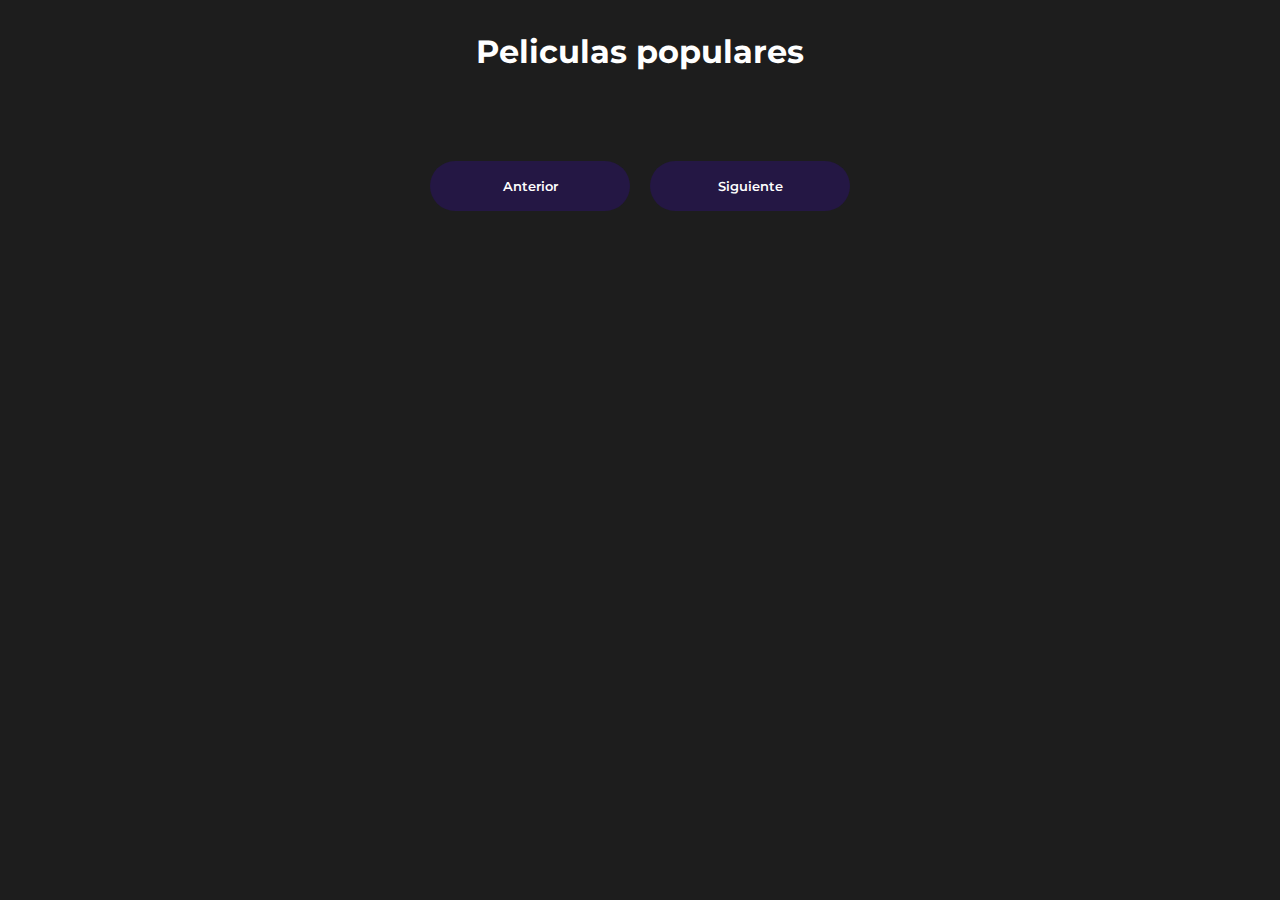
<file: Proyectos Avanzados/Api Movie js/index.html>
<!DOCTYPE html>
<html lang="en">
<head>
	<meta charset="UTF-8">
	<meta http-equiv="X-UA-Compatible" content="IE=edge">
	<meta name="viewport" content="width=device-width, initial-scale=1.0">
	<link rel="preconnect" href="https://fonts.googleapis.com">
	<link rel="preconnect" href="https://fonts.gstatic.com" crossorigin>
	<link href="https://fonts.googleapis.com/css2?family=Montserrat:wght@600&display=swap" rel="stylesheet">
	<link rel="stylesheet" href="style.css">
	<title>Api de peliculas</title>
</head>
<body>
	<h1 class="populares">Peliculas populares</h1>
	<div class="contenedor" id="contenedor"></div>

	<div class="paginacion">
		<button id="btnAnterior">Anterior</button>
		<button id="btnSiguiente">Siguiente</button>
	</div>

	<script src="script.js"></script>
</body>
</html>
</file>
<file: Proyectos Avanzados/Api Movie js/style.css>
* {
	margin: 0;
	padding: 0;
	box-sizing: border-box;
}

body {
	font-family: 'Montserrat', sans-serif;
	background: #1d1d1d;
	color: #fff;
}

.contenedor {
	width: 90%;
	max-width: 1000px;
	margin: 40px auto 40px auto;

	display: grid;
	grid-template-columns: repeat(4, 1fr);
	gap: 40px;
}

.populares {
	color: #fff;
	text-align: center;
	margin-top: 2rem;
}

.contenedor .pelicula {
	text-align: center;
}

.contenedor .pelicula .titulo {
	font-size: 16px;
	font-weight: 600;
}

.contenedor .pelicula .poster {
	width: 100%;
	margin-bottom: 10px;
	border-radius: 15px;
}

.paginacion {
	bottom: 0;
	width: 100%;
	display: flex;
	justify-content: center;
	gap: 20px;
	padding: 10px;
}

.paginacion button {
	cursor: pointer;
	border: none;
	display: flex;
	align-items: center;
	justify-content: center;
	text-align: center;
	height: 50px;
	width: 200px;
	background: #241744;
	color: #fff;
	border-radius: 100px;
	font-family: 'Montserrat', sans-serif;
	font-weight: 600;
	transition: .3s ease all;
}

.paginacion button:hover {
	background: #137c32;
}
</file>
